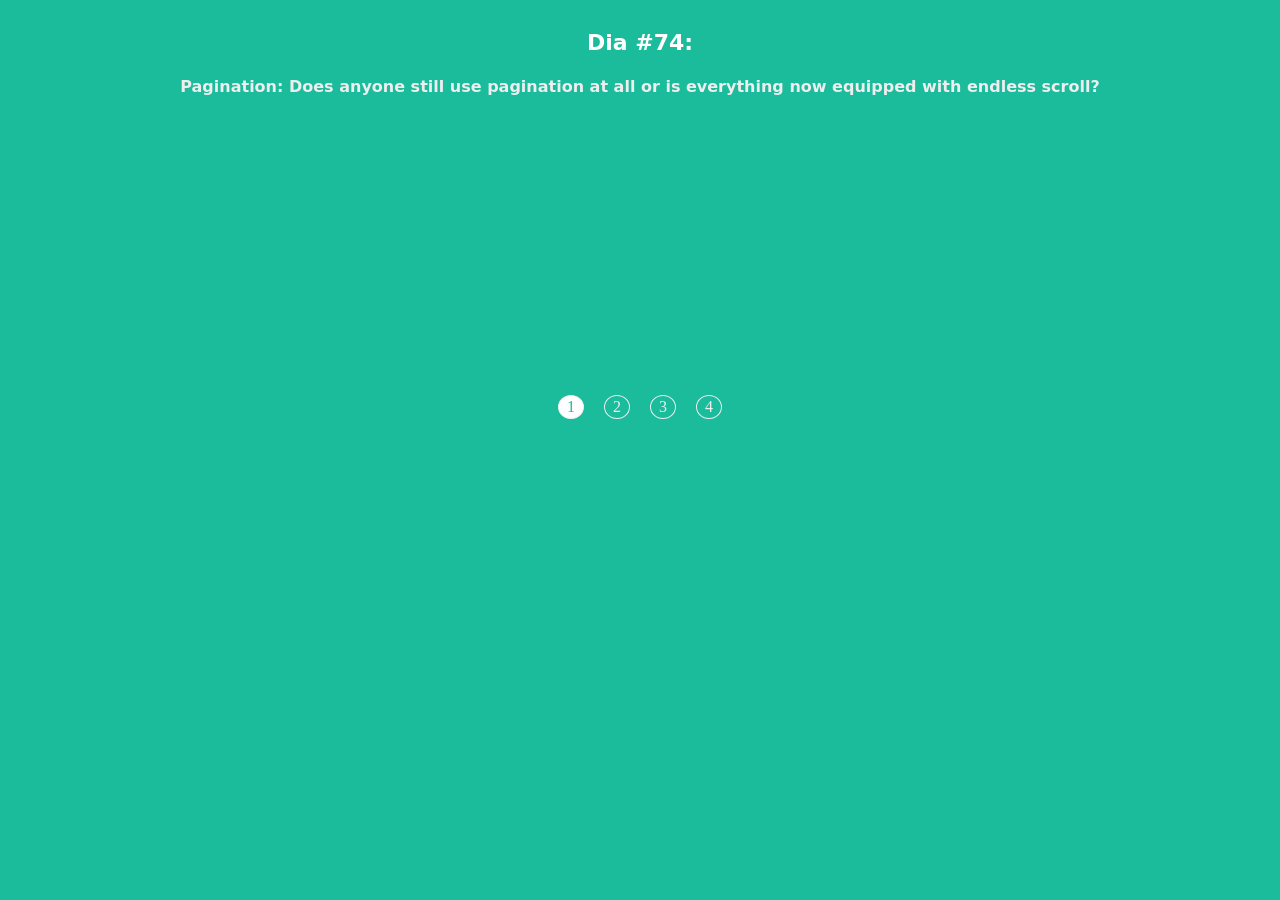
<file: day74/index.html>
<!DOCTYPE html>
<html lang="pt-br">
<head>
    <meta charset="UTF-8">
    <meta name="viewport" content="width=device-width, initial-scale=1.0">
    <title>CSS Challenge - Dia 74</title>

    <link rel="stylesheet" href="../template.css">
    <link rel="stylesheet" href="style.css">
</head>
<body>
    <main>
        <h1 class="title">
            <strong>Dia #74:</strong>
            <p>Pagination: Does anyone still use pagination at all or is everything now equipped with endless scroll?</p>
        </h1>
        <nav class="pagination-nav" id="pagination-nav">
            <input type="radio" name="nav" id="input1" checked>
            <input type="radio" name="nav" id="input2">
            <input type="radio" name="nav" id="input3">
            <input type="radio" name="nav" id="input4">

            <label for="input1" class="option1">1</label>
            <label for="input2" class="option2">2</label>
            <label for="input3" class="option3">3</label>
            <label for="input4" class="option4">4</label>
        </nav>
    </main>
</body>
</html>
</file>
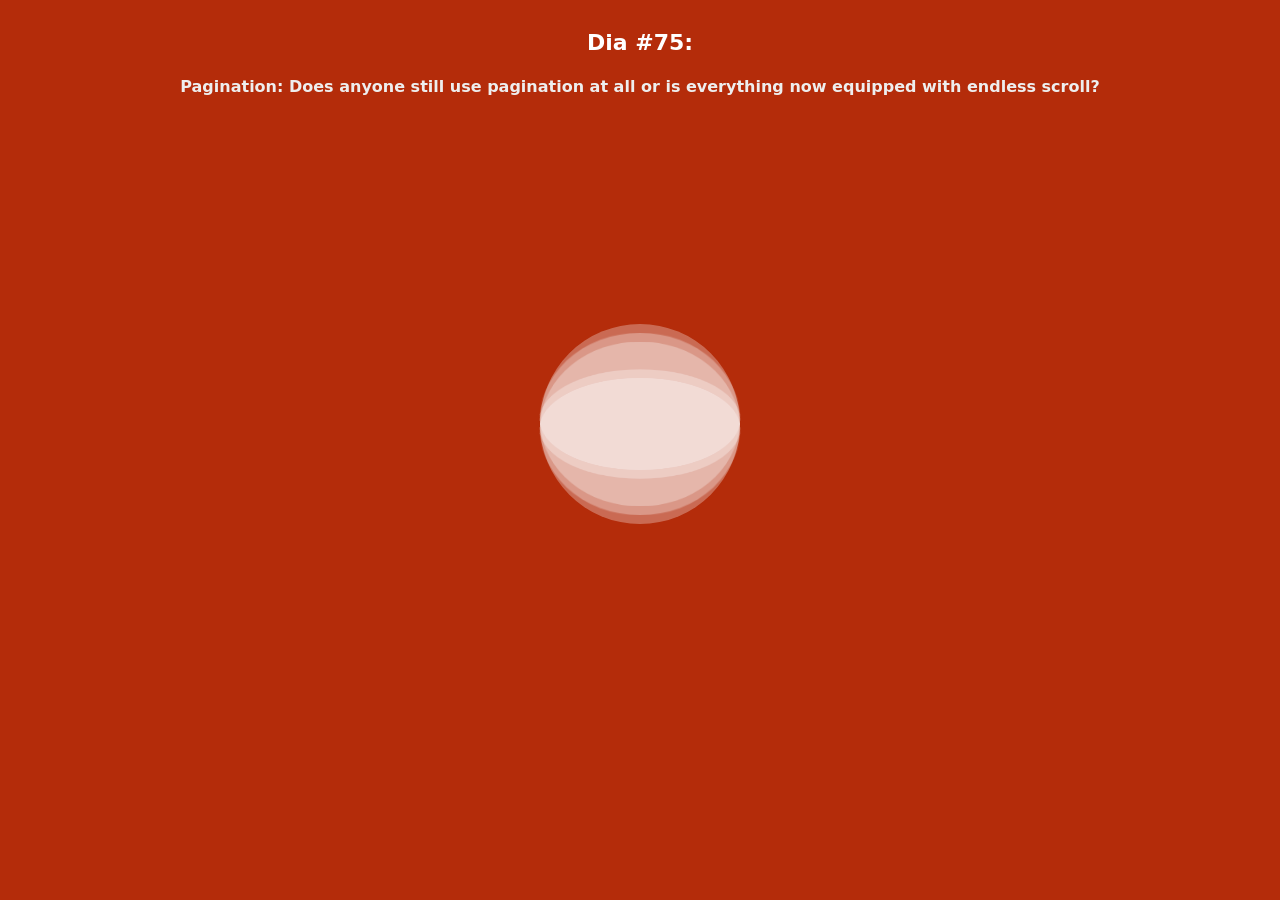
<file: day75/index.html>
<!DOCTYPE html>
<html lang="pt-br">
<head>
    <meta charset="UTF-8">
    <meta name="viewport" content="width=device-width, initial-scale=1.0">
    <title>CSS Challenge - Dia 75</title>

    <link rel="stylesheet" href="../template.css">
    <link rel="stylesheet" href="style.css">
</head>
<body>
    <main>
        <h1 class="title">
            <strong>Dia #75:</strong>
            <p>Pagination: Does anyone still use pagination at all or is everything now equipped with endless scroll?</p>
        </h1>
        <div class="ball_content">
            <div class="ball">
                <div class="layer"></div>
                <div class="layer"></div>
                <div class="layer"></div>
                <div class="layer"></div>
                <div class="layer"></div>
                <div class="layer"></div>
            </div>
        </div>
    </main>
</body>
</html>
</file>
<file: template.css>
@import url(https://fonts.googleapis.com/css?family=Open+Sans:700,300);

html, body {
    margin: 0;
    padding: 0;
    width: 100%;
    height: 100vh;
}

.title {
    width: 80%;   
    font-size: 16px;
    color: #eeeeee;
    text-align: center;
    margin: 0 auto;
    padding-top: 2%;
    font-family: ui-sans-serif, system-ui, -apple-system, BlinkMacSystemFont, Segoe UI, Roboto, Helvetica Neue, Arial, Noto Sans, sans-serif, Apple Color Emoji, Segoe UI Emoji, Segoe UI Symbol, Noto Color Emoji;
    line-height: 1.5;
}

.title strong {
    color: #ffffff;
    font-size: 22px;
}
</file>
<file: day74/style.css>
main {
    background: #1abc9c;
    width: 100%;
    height: 100vh;
    overflow: hidden;
}

.pagination-nav {
    margin: none;
    display: flex;
    justify-content: center;
    align-items: center;
    height: 65vh;
}

.pagination-nav input{
    display: none;
}

.pagination-nav label {
    color: #eeeeee;
    border: 1px solid #eeeeee;
    background-color: #1abc9c;
    border-radius: 100%;
    padding: 2px 8px;
    margin: 0 10px;
    font-size: 16px;
    font-weight: 400;
    cursor: pointer;
    transition: all 0.5s ease-in-out;
}

.pagination-nav label:hover {
    background-color: #209c83;
    transition: all 0.5s ease-in-out;
}

#input1:checked ~ .option1,
#input2:checked ~ .option2,
#input3:checked ~ .option3,
#input4:checked ~ .option4 {
    background-color: #ffffff;
    color: #1abc9c;
}
</file>
<file: day75/style.css>
@keyframes rotate {
    0% {
        transform: rotateY(0deg) rotateX(0deg) rotateZ(0deg);
    }
    25% {
        transform: rotateY(45deg) rotateX(180deg) rotateZ(20deg);
    }
    50% {
        transform: rotateY(225deg) rotateX(0deg) rotateZ(90deg);
    }
    75% {
        transform: rotateY(0deg) rotateX(45deg) rotateZ(120deg);
    }
    100% {
        transform: rotateY(0deg) rotateX(0deg) rotateZ(0deg);
    }
}

main {
    width: 100%;
    height: 100%;
    background-color: #b42c0a;
    overflow: hidden;
}

.ball_content {
    width: 200px;
    height: 200px;
    perspective: 1000px; /* Dá a profundidade 3D */
    margin: 25vh auto 0;
    position: relative;
}

.ball {
    width: 100%;
    height: 100%;    
    animation: rotate 7s ease-in-out infinite;
    transform-style: preserve-3d;
}

.layer{
    position: absolute;
    top: 0;
    left: 0;
    width: 100%;
    height: 100%;  
    border-radius: 50%;
    background-color: #fff;
    box-sizing: border-box;
    opacity: 0.3;
}

.layer:nth-child(1) { transform: rotateX(0deg); }
.layer:nth-child(2) { transform: rotateX(30deg); }
.layer:nth-child(3) { transform: rotateX(600deg); }
.layer:nth-child(4) { transform: rotateX(90deg); }
.layer:nth-child(5) { transform: rotateX(120deg); }
.layer:nth-child(6) { transform: rotateX(150deg); }
</file>
